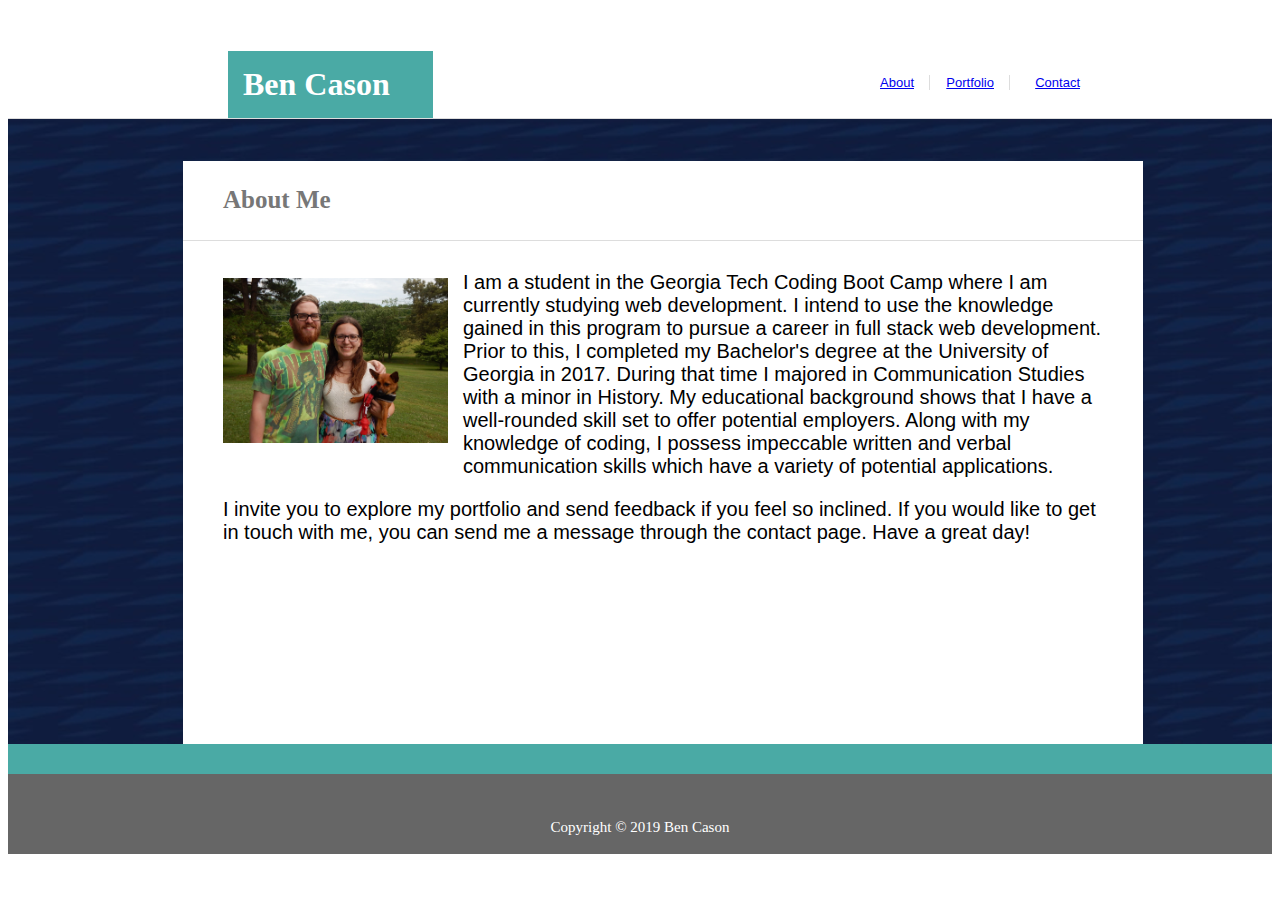
<file: index.html>
<!DOCTYPE html>
<html lang="en">
<head>
    <meta charset="UTF-8">
    <meta name="viewport" content="width=device-width, initial-scale=1.0">
    <meta http-equiv="X-UA-Compatible" content="ie=edge">
    <link rel="stylesheet" href="assets/css/style.css">
    <title>Ben Cason's Webpage</title>
</head>
<body>
    <header>
    <h1 id="main-header">Ben Cason</h1>
    <a class="tabs" id="tab1" href="index.html">About</a>
    <a class="tabs" id="tab2" href="portfolio.html">Portfolio</a>
    <a class="tabs" id="tab3" href="contact.html">Contact</a>
    </header>
    
    <section>
    <h2 id="sub-header">About Me</h2>
    
    <div id="main-content">
        <img id="image1" src="assets/images/frontpageimage.jpg" alt="My fiance and I!" height="165px" width="225px">
        <p>
        I am a student in the Georgia Tech Coding Boot Camp where I am currently studying web development. I intend to use the knowledge gained in this program to pursue a career in full stack web development. Prior to this, I completed my Bachelor's degree at the University of Georgia in 2017. 
        During that time I majored in Communication Studies with a minor in History. My educational background shows that I have a well-rounded skill set to offer potential employers. Along with my knowledge of coding, I possess impeccable written and verbal communication skills which have a variety of potential applications.
        </p>
        <p>
        I invite you to explore my portfolio and send feedback if you feel so inclined. If you would like to get in touch with me, you can send me a message through the contact page. Have a great day!           
        </p>
    </div>
    </section>

    <footer>Copyright © 2019 Ben Cason</footer>
</body>
</html>
</file>
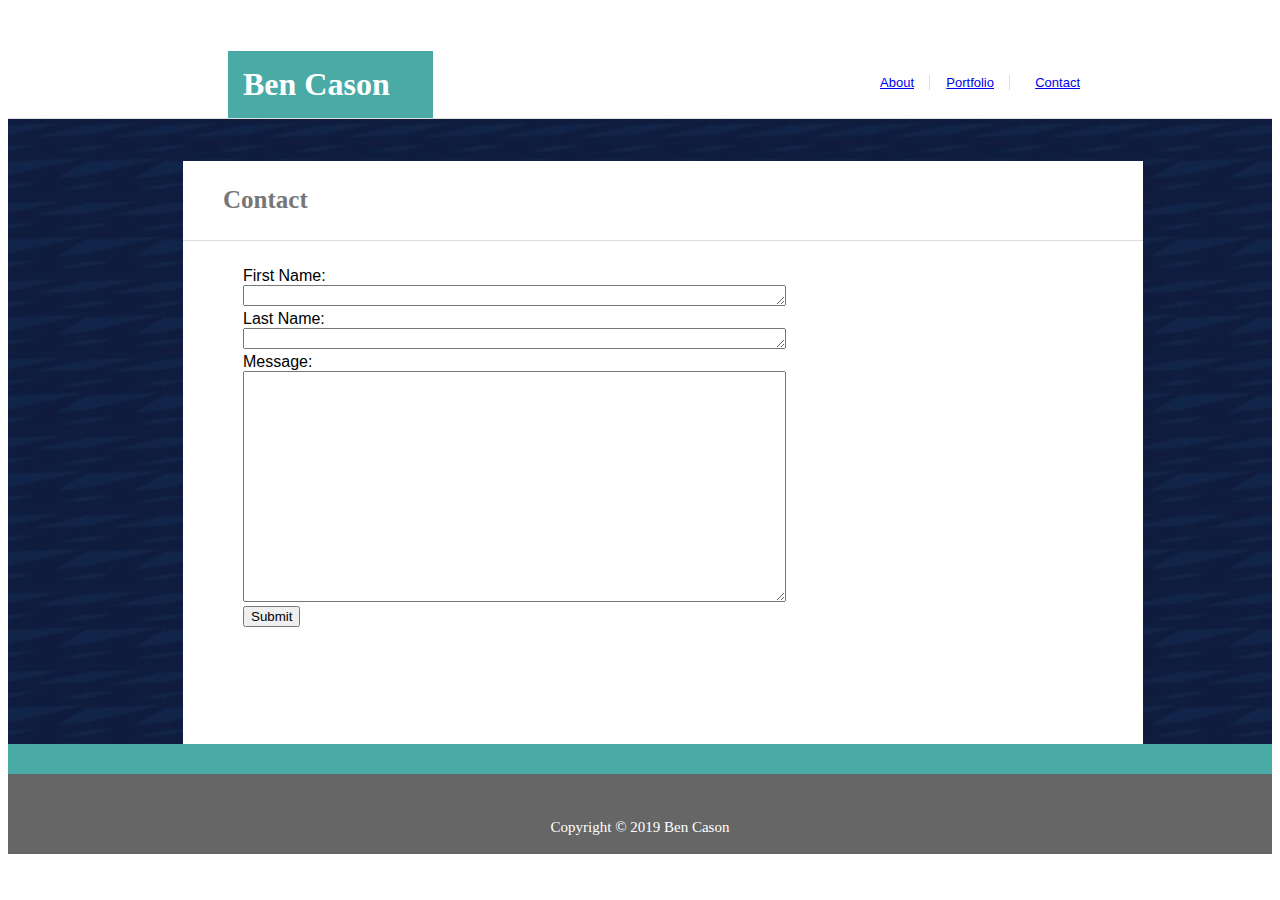
<file: contact.html>
<!DOCTYPE html>
<html lang="en">
<head>
    <meta charset="UTF-8">
    <meta name="viewport" content="width=device-width, initial-scale=1.0">
    <meta http-equiv="X-UA-Compatible" content="ie=edge">
    <link rel="stylesheet" href="assets/css/style.css">
    <title>Contact</title>
</head>
<body>

<header>
    <h1 id="main-header">Ben Cason</h1>
    <a class="tabs" id="tab1" href="index.html">About</a>
    <a class="tabs" id="tab2" href="portfolio.html">Portfolio</a>
    <a class="tabs" id="tab3" href="contact.html">Contact</a>
</header>
                    
<section>
<h2 id="sub-header">Contact</h2>
<div id="main-content"></div>

<form id="form1">
        <br>
        First Name:<br>
        <textarea name="first name" rows="1" cols="65"></textarea>
        <br>
        Last Name:<br>
        <textarea name="last name" rows="1" cols="65"></textarea>
        <br>
        Message:<br>
        <textarea name="message" rows="15" cols="65"></textarea>
        <br>
        <input type="submit" value="Submit">
        <br>
    </form>   

</section>
                
<footer>Copyright © 2019 Ben Cason</footer>
</body>
</html>
</file>
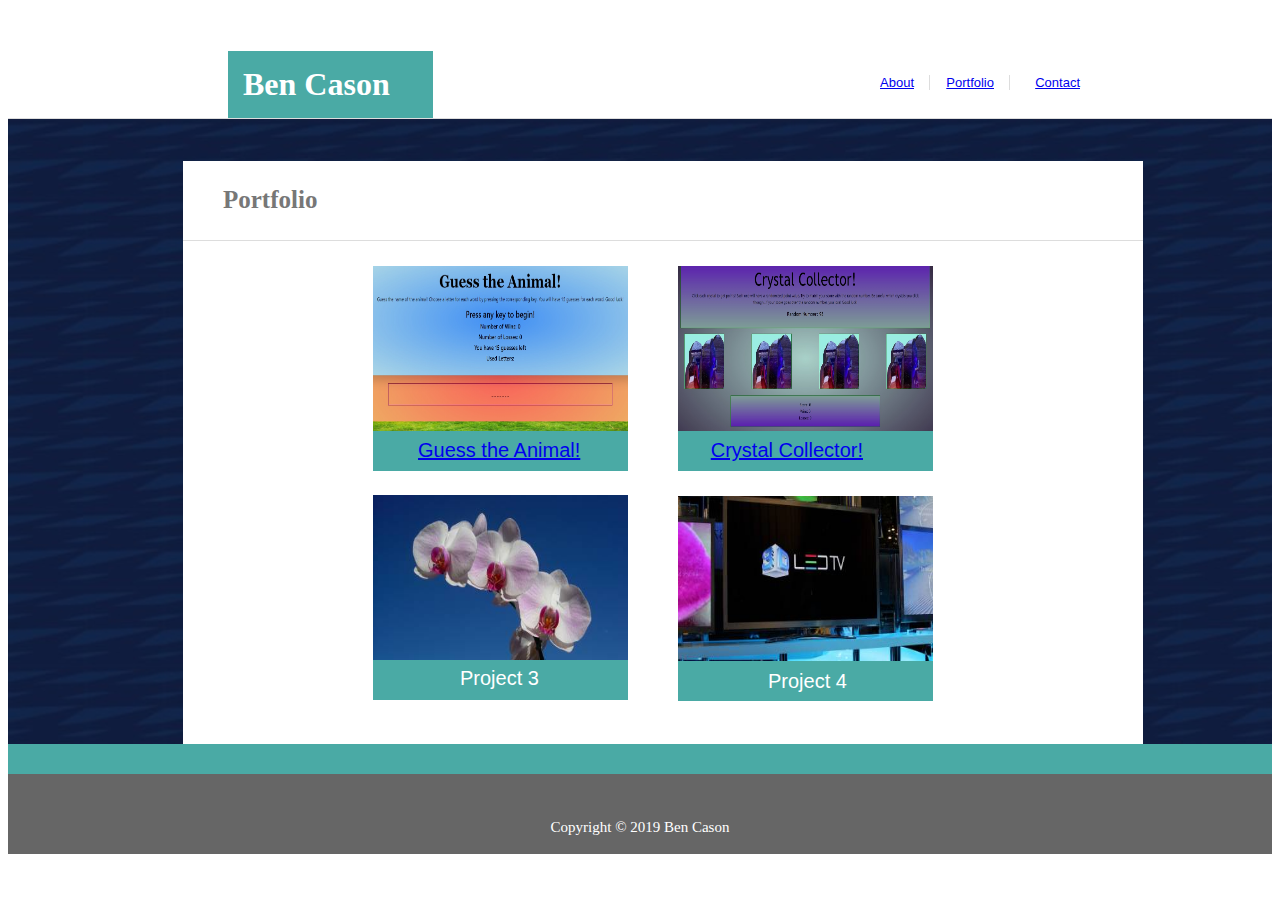
<file: portfolio.html>
<!DOCTYPE html>
<html lang="en">
<head>
    <meta charset="UTF-8">
    <meta name="viewport" content="width=device-width, initial-scale=1.0">
    <meta http-equiv="X-UA-Compatible" content="ie=edge">
    <link rel="stylesheet" href="assets/css/style.css">
    <title>Portfolio</title>
</head>
<body>

<header>
    <h1 id="main-header">Ben Cason</h1>
    <a class="tabs" id="tab1" href="index.html">About</a>
    <a class="tabs" id="tab2" href="portfolio.html">Portfolio</a>
    <a class="tabs" id="tab3" href="contact.html">Contact</a>
</header>
                
    <section>
     <h2 id="sub-header">Portfolio</h2>
     <div id="main-content">
        <img class="image" id="image2" src="assets/images/wordguess.jpg" alt="a random image" height="165" width="255">
        <div id="port1"><a href="https://bcason9.github.io/Word-Guess-Game/">Guess the Animal!</a></div>
        <img class="image" id="image3" src="assets/images/crystalcollector.jpg" alt="a random image" height="165" width="255">
        <div id="port2"><a href="https://bcason9.github.io/unit-4-game/">Crystal Collector!</a></div>
        <img class="image" id="image4" src="assets/images/rando2.jpg" alt="a random image" height="165" width="255">
        <div id="port3">Project 3</div>
        <img class="image" id="image5" src="assets/images/rando3.jpg" alt="a random image" height="165" width="255">
        <div id="port4">Project 4</div>
     </div>
    </section>
            
    <footer>Copyright © 2019 Ben Cason</footer>
</body>
</html>
</file>
<file: assets/css/style.css>
#main-header{ 
    background-color: #4aaaa5;
    color: #ffffff;
    padding: 15px;
    width: 175px;
    float: left;
    clear: both;
    margin-left: 100px;
    position: relative;
    left: 120px;
    top: 22px;
    font-family: Georgia, 'Times New Roman', Times, serif;
}

header {
    background-color: #ffffff;
    height: 92.5px;
}

.tabs {
    position: absolute;
    font-size: 13px;
    font-family: 'Segoe UI', Tahoma, Geneva, Verdana, sans-serif;
    float: right;
    margin: 5px;
    background-color: #ffffff;
    top: 70px;
}

#tab1 {
    right: 335px;
    border-right: 1px solid #dddddd;
    padding-right: 15px;
    margin-right: 15px;
}

#tab2 {
    right: 265px;
    border-right: 1px solid #dddddd;
    padding-right: 15px;
}

#tab3 {
    right: 195px;
    padding-left: 10px;
}

#sub-header {
    clear: both;
    position: relative;
    left: 175px;
    top: 21px;
    width: 880px;
    height: 30px;
    padding-right:40px;
    padding-left: 40px;
    padding-top: 25px;
    padding-bottom: 25px;
    background-color: #ffffff;
    font-size: 25px;
    font-family: Georgia, 'Times New Roman', Times, serif;
    color: #777777;
}

#main-content {
    clear: both;
    border-top: 1px solid #dddddd;
    margin-left: 150px;
    margin-right: 150px;
    margin-top: 20px;
    margin-bottom: 50px;
    padding-top: 10px;
    padding-left: 40px;
    padding-right: 40px;
    padding-bottom: 40px;
    width: 880px;
    height: 453px;
    position: relative;
    left: 25px;
    background-color: #ffffff;
    font-size: 20px;
    font-family: Arial, Helvetica, sans-serif;
}

section {
    background-image: url("../images/dark-paths.jpg");
    background-size: contain;
    border-top: 1px solid #dddddd;
    height: 625px;
    width: 100%;
    clear: both;
}

footer {
    background-color: #666666;
    clear: both;
    height: 35px;
    border-top: 30px solid #4aaaa5;
    color: #ffffff;
    font-size: 15px;
    text-align: center;
    padding-top: 45px;
    width: 100%;
}

#form1 {
    position: relative;
    bottom: 545px;
    left: 225px;
    height: 100px;
    width: 200px;
    margin: 10px;
    clear: both;
    font-family: 'Segoe UI', Tahoma, Geneva, Verdana, sans-serif;
}

.image {
    margin: 15px;
}

#image1 {
    position: relative;
    bottom: 15px;
    z-index: 5;
    float: left;
    margin-right: 15px;
    margin-top: 42px;
}

#image2 {
    position: relative;
    float: left;
    border-bottom: 40px solid #4aaaa5;
    left: 135px;
}

#image3 {
    position: relative;
    bottom: 23px;
    right: 155px;
    float: right;
    border-bottom: 40px solid #4aaaa5;
}

#image4 {
    position: relative;
    float: left;
    border-bottom: 40px solid #4aaaa5;
    top: 183px;
    right: 150px;
}

#image5 {
    position: relative;
    float: right;
    border-bottom: 40px solid #4aaaa5;
    bottom: 28px;
    right: 155px;
}

#port1 {
    font-size: 20px;
    color: #ffffff;
    position: relative;
    top: 188px;
    right: 90px;
}

#port2 {
    font-size: 20px;
    color: #ffffff;
    float: right;
    position: relative;
    top: 165px;
    right: -45px
}

#port3 {
    font-size: 20px;
    color: #ffffff;
    position: relative;
    top: 393px;
    right: 48px;
}

#port4 {
    font-size: 20px;
    color: #ffffff;
    position: relative;
    top: 138px;
    left: 545px;
}

@media screen and (max-width: 980px) {
    #main-content {
        width: 600px;
        position: relative;
        left: 25px;
        margin: 10px;
        height: 550px;
    }

    #sub-header {
        width: 600px;
        position: relative;
        left: 25px;
        margin: 10px;
    }

    .tabs {
        position: relative;
        top: 45px;
    }

    #tab1 {
        right: 145px;
        border-right: 1px solid #dddddd;
        padding-right: 15px;
        margin-right: 15px;
    }
    
    #tab2 {
        left: 0px;
        border-right: 1px solid #dddddd;
        padding-right: 15px;
    }
    
    #tab3 {
        left: 135px;
        padding-left: 10px;
    }

    section {
        height: 975px;
        width: 1100px;
    }
    #main-header {
        position: relative;
        top: 15px;
        left: 25px;
        margin: 10px;
    }

    #form1 {
        position: relative;
        left: 60px;
        bottom: 585px;
    }
    
    footer {
        width: 1100px;
    }

    #image2 {
        position: relative;
        left: 10px;
    }

    #image3 {
        position: relative;
        right: 10px;
    }

    #image4 {
        position: relative;
        left: 10px;
        top: -7px;
    }

    #image5 {
        position: relative;
        right: 10px;
        top: -7px;
    }

    #port1 {
        font-size: 20px;
        color: #ffffff;
        position: relative;
        top: 188px;
        right: 210px;
    }
    
    #port2 {
        font-size: 20px;
        color: #ffffff;
        float: right;
        position: relative;
        top: -48px;
        left: 175px;
    }
    
    #port3 {
        font-size: 20px;
        color: #ffffff;
        position: relative;
        top: 205px;
        right: -115px;
    }
    
    #port4 {
        font-size: 20px;
        color: #ffffff;
        position: relative;
        top: -52px;
        left: 405px;
    }
}

@media screen and (max-width: 768px) {
    #main-content {
        width: 600px;
        position: relative;
        left: 25px;
        margin: 10px;
        height: 550px;
    }

    #sub-header {
        width: 600px;
        position: relative;
        left: 25px;
        margin: 10px;
    }

    section {
        height: 820px;
        width: 768px;
    }
    #main-header {
        position: relative;
        top: 15px;
        left: 25px;
        margin: 10px;
    }

    #form1 {
        position: relative;
        left: 60px;
        bottom: 585px;
    }
    
    footer {
        width: 768px;
    }

}

@media screen and (max-width: 640px) {
    #main-content {
        width: 410px;
        position: relative;
        left: 55px;
        top: 40px;
        margin: 10px;
        height: 750px;
    }

    header {
        height: 115px;
    }

    #sub-header {
        width: 410px;
        position: relative;
        left: 55px;
        top: 50px;
        margin: 10px;
    }

    .tabs {
        position: absolute;
        top: 105px;
    }

    #tab1 {
        left: 215px;
        border-right: 1px solid #dddddd;
        padding-right: 55px;
    }
    
    #tab2 {
        left: 290px;
        border-right: 1px solid #dddddd;
        padding-right: 70px;
    }
    
    #tab3 {
        left: 365px;
        padding-left: 10px;
    }

    section {
        height: 1035px;
        width: 640px;
    }
    #main-header {
        position: relative;
        top: -17px;
        left: -35px;
        width: 640px;
        padding-top: 35px;
        padding-bottom: 35px;
        text-align: center;
     }

    #form1 {
        position: relative;
        left: 65px;
        bottom: 685px;
        width: 400px;
    }
    
    footer {
        width: 640px;
    }

    #image2 {
        position: relative;
        left: 60px;
        top: -15px;
        height: 135px;
    }

    #image3 {
        position: relative;
        right: 65px;
        bottom: 30x;
        height: 135px;
    }

    #image4 {
        position: relative;
        left: 60px;
        top: -35px;
        height: 135px;
    }

    #image5 {
        position: relative;
        right: 65px;
        top: -45px;
        height: 135px;
    }

    #port1 {
        font-size: 20px;
        color: #ffffff;
        position: relative;
        top: 145px;
        right: 120px;
    }
    
    #port2 {
        font-size: 20px;
        color: #ffffff;
        float: right;
        position: relative;
        top: 135px;
        left: 120px;
    }
    
    #port3 {
        font-size: 20px;
        color: #ffffff;
        position: relative;
        top: 512px;
        right: 120px;
    }
    
    #port4 {
        font-size: 20px;
        color: #ffffff;
        position: relative;
        left: -120px;
        top: 683px;
    }
}
</file>
